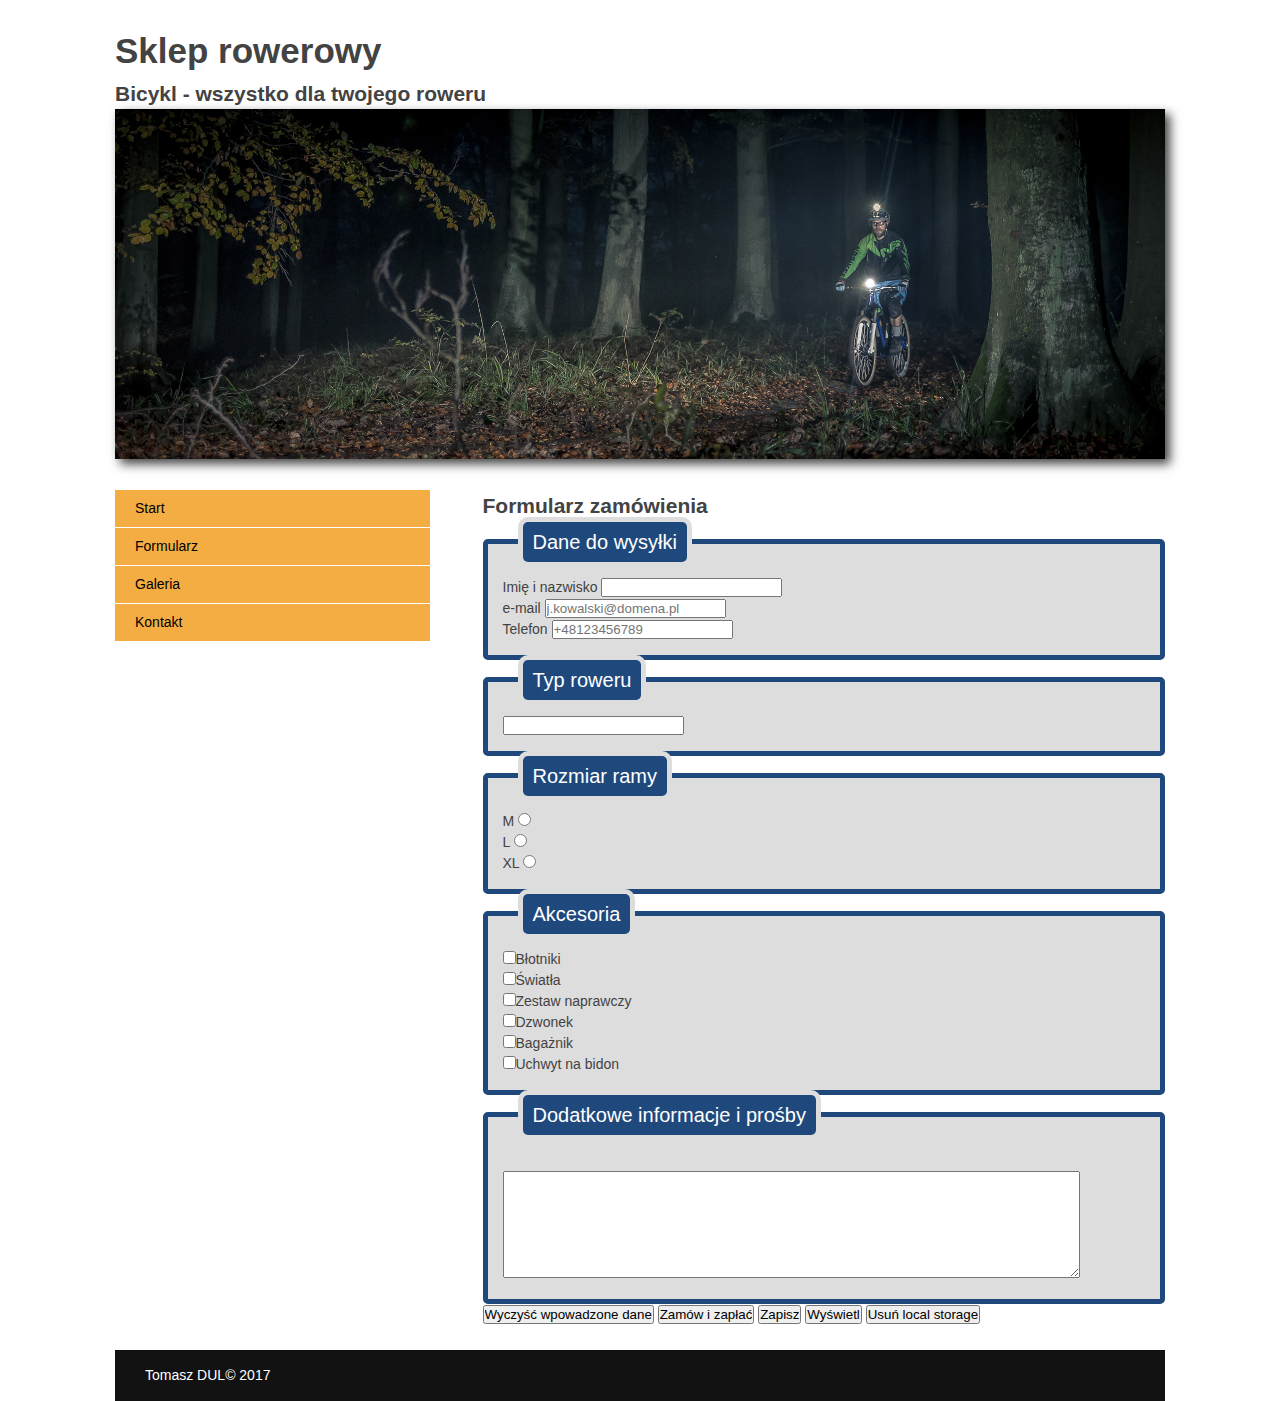
<file: formularz.html>
<!DOCTYPE HTML> 
<html lang='pl'> 
<head>
	<meta charset='utf-8'>
	<meta name='viewport' content='width=device-width, initial-scale=1, maximum-scale=1'>
	<title>BICYKL - sklep rowerowy -</title>
	<link rel='stylesheet' href='css/style.css'>
            <script>
                function usun(){
                    localStorage.removeItem('item');
                }
                function wyswietl(){
    var cos = JSON.parse(localStorage.getItem('item'));
    alert("Zapisano dane: \n imie: "+cos.name+"\n email: "+cos.email+"\n numer: "+cos.number);

                }
                function zapisz(){
                    var spis={};
    spis.name=document.getElementById('name').value;
    spis.email=document.getElementById('email').value;
    spis.number=document.getElementById('number').value;
    localStorage.setItem('item', JSON.stringify(spis));
                }
              function pokazDane()
{
   
 dane="Następujące dane zostaną wysłane:\n";
 dane+="Email: "+document.getElementById('email').value+"\n"+
         "Imie i nazwisko: "+document.getElementById('name').value+"\n"+
          "Telefon: "+document.getElementById('number').value+"\n";
  
if (document.getElementById('gorski').selectedIndex){dane+="Typ roweru: "+document.getElementById('gorski').value+"\n";}
if (document.getElementById('miejski').selectedIndex){dane+="Typ roweru: "+document.getElementById('miejski').value+"\n";} 
if (document.getElementById('szosa').selectedIndex){dane+="Typ roweru: "+document.getElementById('szosa').value+"\n";} 
if (document.getElementById('small').checked) {dane+="Rozmiar ramy:"+document.getElementById('small').value+"\n";}
if (document.getElementById('medium').checked) {dane+="Rozmiar ramy:"+document.getElementById('medium').value+"\n";}
if (document.getElementById('big').checked) {dane+="Rozmiar ramy:"+document.getElementById('big').value+"\n";}
if (document.getElementById("add1").checked){dane+="Dodatki: "+document.getElementById("add1").value+"\n";}
if (document.getElementById("add2").checked){dane+="Dodatki: "+document.getElementById("add2").value+"\n";}
if (document.getElementById("add3").checked){dane+="Dodatki: "+document.getElementById("add3").value+"\n";}
if (document.getElementById("add4").checked){dane+="Dodatki: "+document.getElementById("add4").value+"\n";}
if (document.getElementById("add5").checked){dane+="Dodatki: "+document.getElementById("add5").value+"\n";}
if (document.getElementById("add6").checked){dane+="Dodatki: "+document.getElementById("add6").value+"\n";}
        

dane+="Dodatkowe informacje: "+document.getElementById('text').value;         
 if (window.confirm(dane)) return true;
 else return false;
};</script>
</head>
<body>

<div class='container'>

	<!-- naglowek --> 
	<header>
            <h4>Sklep rowerowy</h4>
            <h2>Bicykl - wszystko dla twojego roweru</h2>
		<img src="images/header.jpg" alt=""/>
	</header>
	
	<!-- menu --> 
	<aside>
		<nav>
			<ul>
				<li><a href="index.html">Start</a></li>
				<li><a href="formularz.html">Formularz</a></li>
				<li><a href="galeria.html">Galeria</a></li>
				<li><a href="kontakt.html">Kontakt</a></li>
			</ul>
		</nav>
	</aside>

	<!-- txt -->
	<section id="main">
		
		
                   <form action="#" method="post">
        <div><h2>Formularz zamówienia</h2></div>
        <fieldset>
            <legend>Dane do wysyłki</legend>
            <label for="name"> Imię i nazwisko</label>
            <input type="text" name="contact_person" id="name" required pattern="[A-Za-z]{3,} [A-Za-z]{2,}" /><br/>
            <label for="email"> e-mail</label>
            <input type="email" name="email" id="email"  placeholder="j.kowalski@domena.pl" required/><br/>
            <label for="number">Telefon</label>
            <input type="tel" name="number" id="number" minlength="9" maxlength="12" placeholder="+48123456789" required/><br/>
        </fieldset>
        <fieldset>
            <legend>Typ roweru</legend>
            <input list="typroweru" name="typroweru" required/>
            <datalist id="typroweru"  >
                <option id="gorski" value="Górski">
                <option id="miejski" value="Miejski">
                <option id="szosa" value="Szosowy">
            </datalist><br>
        </fieldset>
        <fieldset>
            <legend>Rozmiar ramy</legend>
            M <input type="radio" id="small" name="size" value="small"  /><br>
            L <input type="radio" id="medium" name="size" value="medium" /><br>
            XL <input type="radio" id="big" name="size" value="big" /><br>
        </fieldset>
        <fieldset>
            <legend>Akcesoria</legend>
            <input type="checkbox" id="add1"  value="Błotniki"/>Błotniki<br>
            <input type="checkbox" id="add2"  value="Światła"/>Światła<br>
            <input type="checkbox" id="add3"  value="Zestaw"/>Zestaw naprawczy<br>
            <input type="checkbox" id="add4"  value="Dzwonek"/>Dzwonek<br>
            <input type="checkbox" id="add5"  value="Bagażnik"/>Bagażnik<br>
            <input type="checkbox" id="add6"  value="Uchwyt"/>Uchwyt na bidon<br>

        </fieldset>
        <fieldset>
            <legend>Dodatkowe informacje i prośby</legend><br>
            <textarea cols="70" rows="7" id="text"></textarea><br />         
        </fieldset>
        <input type="reset" value="Wyczyść wpowadzone dane"/>
        <input type="submit" onclick="pokazDane()" value="Zamów i zapłać" />
        <input type="submit" onclick="zapisz()" value="Zapisz" />
        <input type="submit" onclick="wyswietl()" value="Wyświetl" />
        <input type="submit" onclick="usun()" value="Usuń local storage" />

        </form>
	</section>
	
	<!-- stopka -->
	<footer>
		<p>Tomasz DUL© 2017</p>
	</footer>

</div>

</body>
</html>
</file>
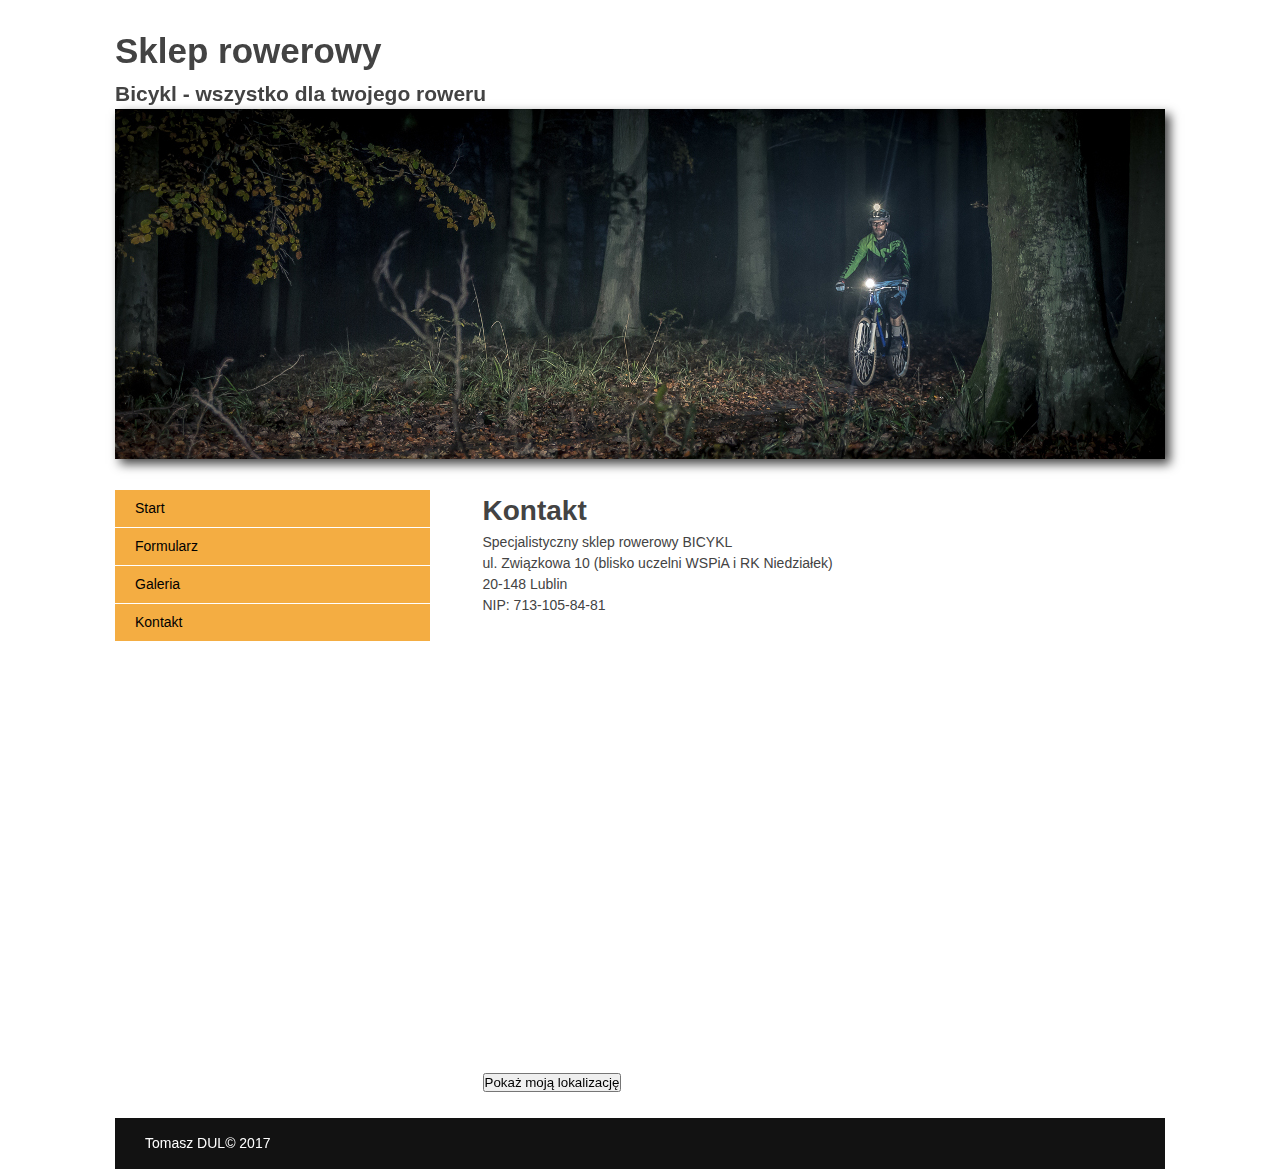
<file: kontakt.html>
<!DOCTYPE HTML> 
<html lang='pl'> 
<head>
	<meta charset='utf-8'>
	<meta name='viewport' content='width=device-width, initial-scale=1, maximum-scale=1'>
	<title>BICYKL - sklep rowerowy -</title>
	<link rel='stylesheet' href='css/style.css'>
        <script>
 function showLocation(position) {
 var longitude = position.coords.longitude;
 var latitude = position.coords.latitude;
 var output = document.getElementById("geo");
 output.innerHTML = "<p>Szerokość geograficzna: " + latitude + " Wysokość geograficzna: " + longitude +"</p>" ;
 }
 function errorHandler(error) {
 var output = document.getElementById("geo");
 switch (error.code) {
 case error.PERMISSION_DENIED:
 output.innerHTML = "Użytkownik nie udostępnił danych.";
break;
 case error.POSITION_UNAVAILABLE:
 output.innerHTML = "Dane lokalizacyjne niedostępne.";
break;
 case error.TIMEOUT:
 output.innerHTML = "Przekroczono czas żądania.";
 break;
 case error.UNKNOWN_ERROR:
 output.innerHTML = "Wystąpił nieznany błąd.";
break;
 }
 }
 function getLocation() {
 if (navigator.geolocation) {
 var options = {timeout: 600};
 navigator.geolocation.getCurrentPosition(
 showLocation,
errorHandler,
options);
 } else { alert("Twoja przeglądarka nie wspiera geolokalizacji!");}
 }
 </script>
</head>
<body>

<div class='container'>

	<!-- naglowek --> 
	<header>
            <h4>Sklep rowerowy</h4>
            <h2>Bicykl - wszystko dla twojego roweru</h2>
            <img src="images/header.jpg" alt=""/>
	</header>
	
	<!-- menu --> 
	<aside>
		<nav>
			<ul>
				<li><a href="index.html">Start</a></li>
				<li><a href="formularz.html">Formularz</a></li>
				<li><a href="galeria.html">Galeria</a></li>
				<li><a href="kontakt.html">Kontakt</a></li>
			</ul>
		</nav>
	</aside>

	<!-- txt -->
	<section id="main">
		<h1>Kontakt</h1>
                <p>Specjalistyczny sklep rowerowy BICYKL<br> ul. Związkowa 10 (blisko uczelni WSPiA i RK Niedziałek)<br> 20-148 Lublin<br> NIP: 713-105-84-81</p>
                <iframe src="https://www.google.com/maps/embed?pb=!1m18!1m12!1m3!1d13588.438484677374!2d22.565407220549016!3d51.26650219460143!2m3!1f0!2f0!3f0!3m2!1i1024!2i768!4f13.1!3m3!1m2!1s0x4722575358a2757f%3A0x3946d94eed98cc1!2sZwi%C4%85zkowa+10%2C+20-148+Lublin!5e0!3m2!1spl!2spl!4v1494016011141" width="600" height="450" frameborder="0" style="border:0" allowfullscreen></iframe>                 
	        <div id="facebook_slider_widget" style="display: none"><script type="text/javascript" src="http://webfrik.pl/widget/facebook_slider.html?fb_url=https://www.facebook.com/Bicyklon/?fref=ts&amp;fb_width=290&amp;fb_height=590&amp;fb_faces=true&amp;fb_stream=true&amp;fb_header=true&amp;fb_border=true&amp;fb_theme=light&amp;chx=787&amp;speed=FAST&amp;fb_pic=sign&amp;position=LEFT"></script></div>

                
                <br>  <div id="geo"></div>
 <p><button onclick="getLocation()">Pokaż moją lokalizację</button></p>

        </section>
	
	<!-- stopka -->
	<footer>
		<p>Tomasz DUL© 2017</p>
	</footer>

</div>

</body>
</html>
</file>
<file: css/style.css>
* {padding:0;margin:0;}

html {width:100%;height:100%;}
body {font-family:Arial, Helvetica, Sans-serif;
      font-size:14px;
      line-height:1.5;
      font-weight:400;color:#434343;
      background:#FFF;}

.container {margin:0 auto;}

header {margin:25px 0;}
header img {width:100%;
box-shadow: 5px 5px 10px}

aside {float:left;
       margin:0 0 25px;}
aside nav ul {list-style:none;}
aside nav ul li {margin-bottom:1px;}
aside nav ul li a {display:block;
                   text-decoration:none;color:#000;
                   background:#f4ad42;padding:8px 20px;}
aside nav ul li a:hover{background:#212121;color:#FFF;}

#main {float:right;margin:0 0 25px;}

footer {clear:both;color:#FFF;background:#121212;padding:15px 0 15px 30px;margin:0 0 25px;}


@media (min-width: 1100px) {
	.container {width:1050px;}
	aside {width:30%;}
	#main {width:65%;}
}
@media (max-width: 1100px) and (min-width: 1000px) {
	.container {width:950px;}
	aside {width:30%;}
	#main {width:65%;}
}
@media (max-width: 1000px) and (min-width: 800px) {
	.container {width:750px;}
	aside {width:30%;}
	#main {width:65%;}
}
@media (max-width: 800px) and (min-width: 500px) {
	.container {width:450px;}
	aside,
	#main {width:100%;}
}
@media (max-width: 500px) {
	.container {width:90%;}
	aside,
	#main {width:100%;}
}
h4 {
    font-size: 2.5em;
    font-family:"Arial Black", Gadget, sans-serif;
}
fieldset {
    font-family: sans-serif;
    border: 5px solid #1F497D;
    background: #ddd;
    border-radius: 5px;
    padding: 15px;
}

fieldset legend {
    background: #1F497D;
    color: #fff;
    padding: 5px 10px ;
    font-size: 20px;
    border-radius: 5px;
    box-shadow: 0 0 0 5px #ddd;
    margin-left: 20px;
}
</file>
